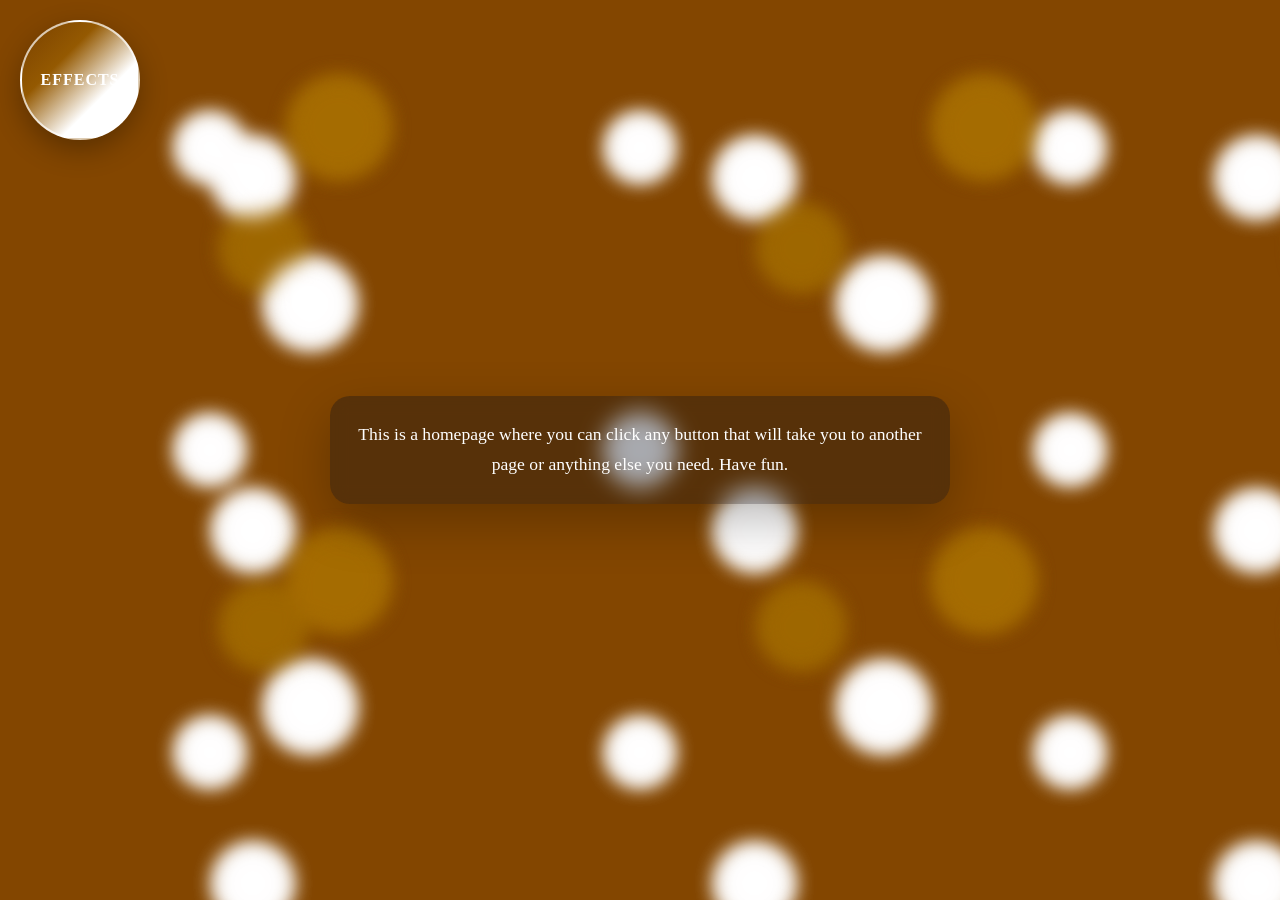
<file: index.html>
<!DOCTYPE html>
<html lang="en">
<head>
    <meta charset="UTF-8">
    <meta name="viewport" content="width=device-width, initial-scale=1.0">
    <title>Homepage</title>
    <link rel="stylesheet" href="styles.css">
</head>
<body>
    <a class="effects-link" href="https://mega.nz/folder/OC421YqZ#lfKvcxz8B-N54qhowg2UPg" target="_blank" rel="noopener noreferrer">EFFECTS</a>

    <div class="content">
        <p>This is a homepage where you can click any button that will take you to another page or anything else you need. Have fun.</p>
    </div>

    <script src="script.js"></script>
</body>
</html>
</file>
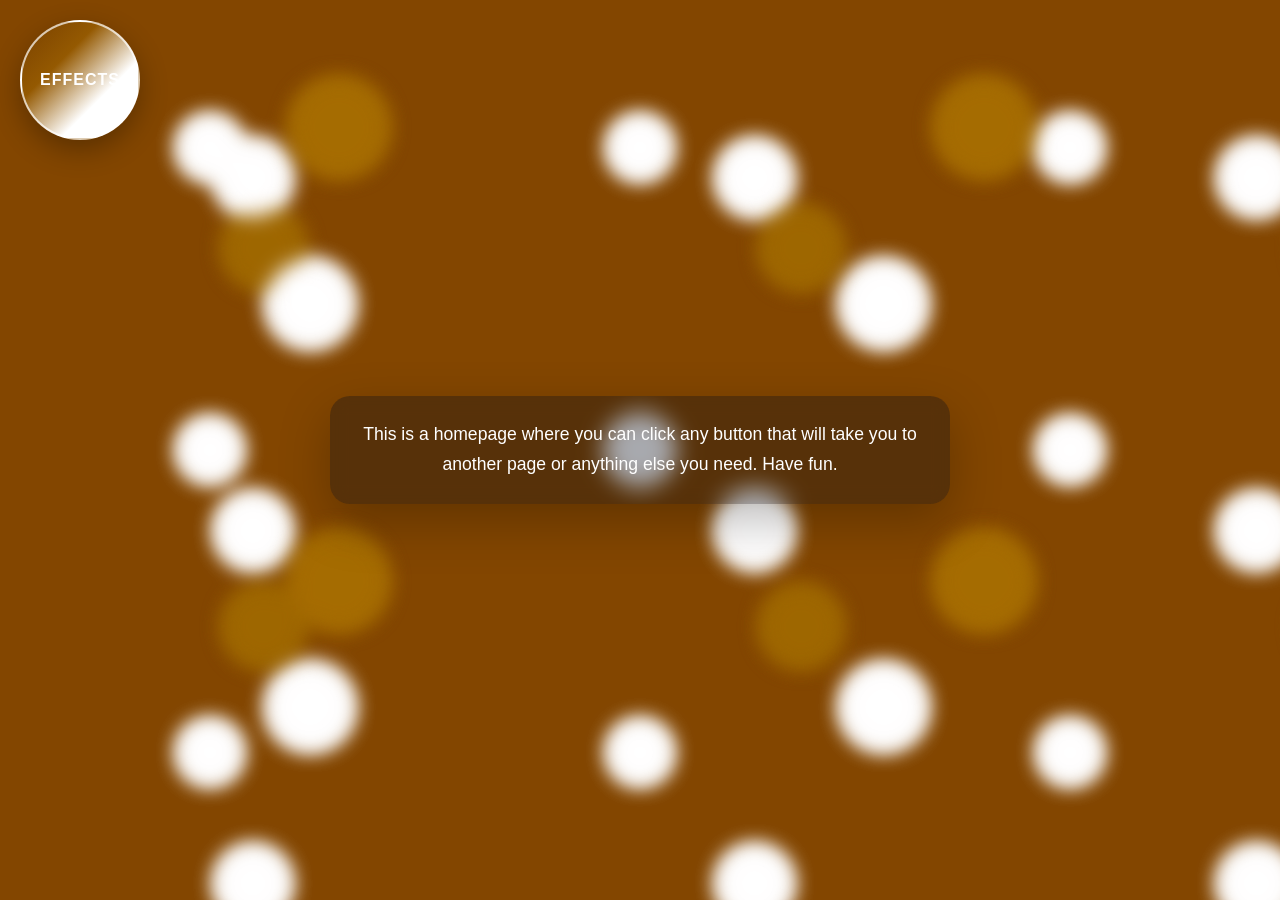
<file: homepage.html>
<!DOCTYPE html>
<html lang="en">
<head>
    <meta charset="UTF-8">
    <meta name="viewport" content="width=device-width, initial-scale=1.0">
    <title>homepage</title>
    <style>
        :root {
            color-scheme: dark;
        }

        * {
            box-sizing: border-box;
        }

        body {
            margin: 0;
            min-height: 100vh;
            overflow: hidden;
            font-family: Arial, Helvetica, sans-serif;
            color: #ffffff;
            background: #834600;
            position: relative;
            display: flex;
            align-items: center;
            justify-content: center;
            padding: 24px;
        }

        body::before,
        body::after {
            content: "";
            position: fixed;
            inset: -20%;
            pointer-events: none;
            z-index: 0;
            background:
                radial-gradient(circle, rgb(255, 255, 255) 0 12%, transparent 13%),
                radial-gradient(circle, rgb(165, 108, 1) 0 12%, transparent 13%),
                radial-gradient(circle, rgb(255, 255, 255) 0 12%, transparent 13%),
                radial-gradient(circle, rgb(158, 103, 0) 0 12%, transparent 13%),
                radial-gradient(circle, rgb(255, 255, 255) 0 12%, transparent 13%);
            background-size: 28% 28%, 36% 36%, 32% 32%, 30% 30%, 24% 24%;
            background-position: 20% 20%, 80% 10%, 70% 80%, 20% 70%, 50% 50%;
            animation: ripple 6s ease-in-out infinite;
            filter: blur(10px);
        }

        body::after {
            animation-duration: 14s;
            animation-direction: reverse;
            opacity: 0.85;
        }

        @keyframes ripple {
            0% {
                transform: scale(0.95) translate(0, 0);
                opacity: 0.65;
            }
            50% {
                transform: scale(1.15) translate(20px, -12px);
                opacity: 0.95;
            }
            100% {
                transform: scale(1.4) translate(-24px, 18px);
                opacity: 0.7;
            }
        }

        .content {
            position: relative;
            z-index: 1;
            max-width: 620px;
            text-align: center;
            padding: 24px;
            border-radius: 20px;
            background: rgba(8, 12, 26, 0.35);
            backdrop-filter: blur(8px);
            box-shadow: 0 18px 50px rgba(0, 0, 0, 0.25);
        }

        .content p {
            margin: 0;
            font-size: 1.1rem;
            line-height: 1.7;
        }

        .effects-link {
            position: fixed;
            top: 20px;
            left: 20px;
            z-index: 2;
            width: 120px;
            height: 120px;
            border-radius: 50%;
            display: flex;
            align-items: center;
            justify-content: center;
            text-align: center;
            text-decoration: none;
            color: #ffffff;
            font-weight: 700;
            letter-spacing: 1px;
            border: 2px solid rgba(255, 255, 255, 0.7);
            background: linear-gradient(135deg, #794000, #945901, #ffffff, #ffffff);
            box-shadow: 0 10px 28px rgba(0, 0, 0, 0.3);
            transition: transform 0.2s ease, box-shadow 0.2s ease;
        }

        .effects-link:hover,
        .effects-link:focus-visible {
            transform: scale(1.05);
            box-shadow: 0 14px 34px rgba(0, 0, 0, 0.35);
        }

        @media (max-width: 600px) {
            .effects-link {
                width: 96px;
                height: 96px;
                top: 14px;
                left: 14px;
                font-size: 0.95rem;
            }

            .content {
                padding: 18px;
            }
        }
    </style>
</head>
<body>
    <a class="effects-link" href="https://mega.nz/folder/OC421YqZ#lfKvcxz8B-N54qhowg2UPg" target="_blank" rel="noopener noreferrer">EFFECTS</a>

    <div class="content">
        <p>This is a homepage where you can click any button that will take you to another page or anything else you need. Have fun.</p>
    </div>
</body>
</html>
</file>
<file: styles.css>
:root {
    color-scheme: dark;
}

* {
    box-sizing: border-box;
}

body {
    margin: 0;
    min-height: 100vh;
    overflow: hidden;
    font-family: "Comic Sans MS", "Comic Sans", cursive;
    color: #ffffff;
    background: #834600;
    position: relative;
    display: flex;
    align-items: center;
    justify-content: center;
    padding: 24px;
}

body::before,
body::after {
    content: "";
    position: fixed;
    inset: -20%;
    pointer-events: none;
    z-index: 0;
    background:
        radial-gradient(circle, rgb(255, 255, 255) 0 12%, transparent 13%),
                radial-gradient(circle, rgb(165, 108, 1) 0 12%, transparent 13%),
                radial-gradient(circle, rgb(255, 255, 255) 0 12%, transparent 13%),
                radial-gradient(circle, rgb(158, 103, 0) 0 12%, transparent 13%),
                radial-gradient(circle, rgb(255, 255, 255) 0 12%, transparent 13%);
    background-size: 28% 28%, 36% 36%, 32% 32%, 30% 30%, 24% 24%;
    background-position: 20% 20%, 80% 10%, 70% 80%, 20% 70%, 50% 50%;
    animation: ripple 10s ease-in-out infinite, wiggle 6s ease-in-out infinite;
    filter: blur(10px);
}

body::after {
    animation-duration: 14s;
    animation-direction: reverse;
    opacity: 0.85;
}

@keyframes ripple {
    0% {
        transform: scale(0.95) translate(0, 0);
        opacity: 0.65;
    }
    50% {
        transform: scale(1.15) translate(20px, -12px);
        opacity: 0.95;
    }
    100% {
        transform: scale(1.4) translate(-24px, 18px);
        opacity: 0.7;
    }
}

@keyframes wiggle {
    0%,
    100% {
        transform: rotate(0deg) skew(0deg, 0deg);
    }
    25% {
        transform: rotate(1.4deg) skew(-1deg, 1deg);
    }
    50% {
        transform: rotate(-1.2deg) skew(1deg, -1deg);
    }
    75% {
        transform: rotate(0.8deg) skew(-0.5deg, 0.8deg);
    }
}

.content {
    position: relative;
    z-index: 1;
    max-width: 620px;
    text-align: center;
    padding: 24px;
    border-radius: 20px;
    background: rgba(8, 12, 26, 0.35);
    backdrop-filter: blur(8px);
    box-shadow: 0 18px 50px rgba(0, 0, 0, 0.25);
}

.content p {
    margin: 0;
    font-size: 1.1rem;
    line-height: 1.7;
}

.effects-link {
    position: fixed;
    top: 20px;
    left: 20px;
    z-index: 2;
    width: 120px;
    height: 120px;
    border-radius: 50%;
    display: flex;
    align-items: center;
    justify-content: center;
    text-align: center;
    text-decoration: none;
    color: #ffffff;
    font-weight: 700;
    letter-spacing: 1px;
    border: 2px solid rgba(255, 255, 255, 0.7);
    background: linear-gradient(135deg, #794000, #945901, #ffffff, #ffffff);
    box-shadow: 0 10px 28px rgba(0, 0, 0, 0.3);
    transition: transform 0.2s ease, box-shadow 0.2s ease;
}

.effects-link:hover,
.effects-link:focus-visible {
    transform: scale(1.05);
    box-shadow: 0 14px 34px rgba(0, 0, 0, 0.35);
}

.effects-link.is-clicked {
    transform: scale(0.96);
}

@media (max-width: 600px) {
    .effects-link {
        width: 96px;
        height: 96px;
        top: 14px;
        left: 14px;
        font-size: 0.95rem;
    }

    .content {
        padding: 18px;
    }
}
</file>
